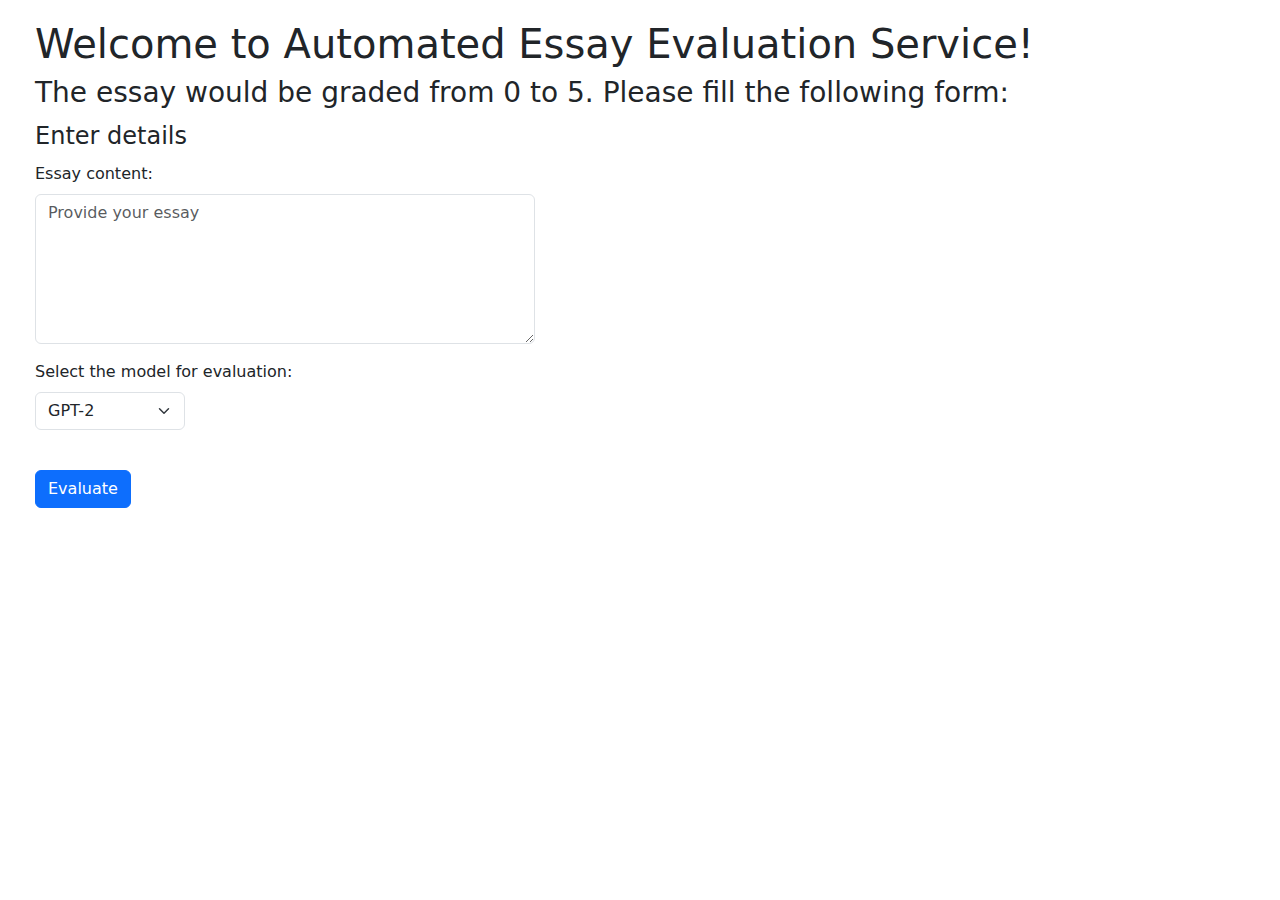
<file: templates/index.html>
<!DOCTYPE html>
<html lang="en">

<head>
	<meta charset="UTF-8">
	<meta name="viewport" content="width=device-width, initial-scale=1.0">
	<title>Automated Essay Evaluation with AI</title>
	<link href="https://cdn.jsdelivr.net/npm/bootstrap@5.3.3/dist/css/bootstrap.min.css" rel="stylesheet"
		integrity="sha384-QWTKZyjpPEjISv5WaRU9OFeRpok6YctnYmDr5pNlyT2bRjXh0JMhjY6hW+ALEwIH" crossorigin="anonymous">
	<link rel="stylesheet" href="../css/index.css">
</head>

<title>LLM essay evaluation</title>

<body>


	<div id="content-wrapper">
		<h1>Welcome to Automated Essay Evaluation Service!</h1>
		<h3>The essay would be graded from 0 to 5. Please fill the following form:</h3>
		<form id="evaluationForm">
			<legend>Enter details</legend>
			<div>
				<div class="mb-3">
					<label for="essay" class="form-label">Essay content:</label>
					<textarea class="form-control" placeholder="Provide your essay" name="essay" id="essay"></textarea>
				</div>
				<div class="mb-3">
					<label for="model_id" class="form-label">Select the model for evaluation:</label>
					<select name="model_id" id="model_id" class="form-select">
						<option value="GPT-2">GPT-2</option>
						<option value="DeBERTa-v3">DeBERTa-v3</option>
						<option value="DistilBERT">DistilBERT</option>
						<option value="LSTM">LSTM</option>
					</select>
				</div>
				<br />
				<button type="button" id="evaluateButton" class="btn btn-primary">Evaluate</button>
			</div>
		</form>
	</div>

	<div id="result"></div>

	<script src="https://cdn.jsdelivr.net/npm/bootstrap@5.3.3/dist/js/bootstrap.bundle.min.js"
		integrity="sha384-YvpcrYf0tY3lHB60NNkmXc5s9fDVZLESaAA55NDzOxhy9GkcIdslK1eN7N6jIeHz"
		crossorigin="anonymous"></script>

	<script src="../scripts/index.js" async></script>


</body>

</html>
</file>
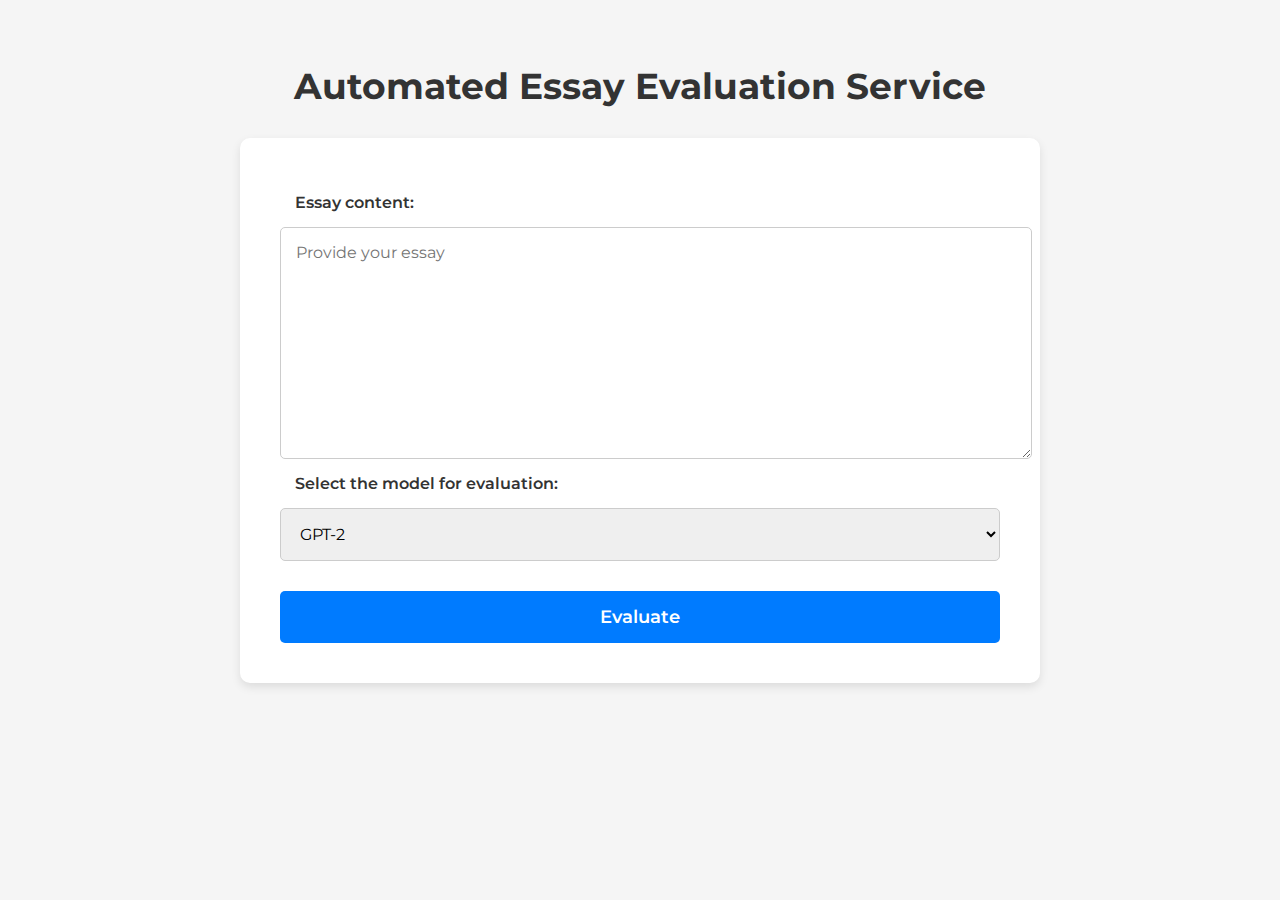
<file: static/templates/index.html>
<!DOCTYPE html>
<html lang="en">

<head>
    <meta charset="UTF-8">
    <meta name="viewport" content="width=device-width, initial-scale=1.0">
    <title>Automated Essay Evaluation with AI</title>
    <link href="https://fonts.googleapis.com/css2?family=Montserrat:wght@400;600;700&display=swap" rel="stylesheet">
    <link rel="stylesheet" href="../css/style.css">
</head>

<body>
    <div class="container">
        <h1>Automated Essay Evaluation Service</h1>
        <form id="evaluationForm">
            <label for="essay">Essay content:</label>
            <textarea id="essay" name="essay" placeholder="Provide your essay"></textarea>

            <label for="model_id">Select the model for evaluation:</label>
            <select id="model_id" name="model_id">
                <option value="GPT-2">GPT-2</option>
                <option value="DeBERTa-v3">DeBERTa-v3</option>
                <option value="DistilBERT">DistilBERT</option>
                <option value="LSTM">LSTM</option>
            </select>

            <button type="button" id="evaluateButton">Evaluate</button>
        </form>

        <div id="result" style="display: none;">
            <div class="score"></div>
            <div class="feedback"></div>
        </div>
    </div>

    <script src="../scripts/script.js" defer></script>
</body>

</html>
</file>
<file: css/index.css>
#content-wrapper{
  margin-left: 35px;
  margin-top: 20px;
}

#essay{
  width: 500px;
  height: 150px;
}

#model_id{
  width: 150px;
}
</file>
<file: static/css/style.css>
body {
    font-family: 'Montserrat', sans-serif;
    margin: 0;
    padding: 0;
    background-color: #f5f5f5;
}

.container {
    max-width: 800px;
    margin: 0 auto;
    padding: 40px;
}

h1 {
    text-align: center;
    color: #333;
    font-size: 36px;
    margin-bottom: 30px;
}

form {
    background-color: #fff;
    padding: 40px;
    border-radius: 10px;
    box-shadow: 0 4px 10px rgba(0, 0, 0, 0.1);
}

label {
    display: block;
    margin: 15px;
    color: #333;
    font-weight: 600;
}

textarea {
    display: block;
    margin: 0 auto;
    width: 100%;
    height: 200px;
    padding: 15px;
    border: 1px solid #ccc;
    border-radius: 5px;
    resize: vertical;
    font-family: 'Montserrat', sans-serif;
    font-size: 16px;
}

select {
    width: 100%;
    padding: 15px;
    border: 1px solid #ccc;
    border-radius: 5px;
    font-family: 'Montserrat', sans-serif;
    font-size: 16px;
}

button {
    display: block;
    width: 100%;
    padding: 15px;
    margin-top: 30px;
    background-color: #007bff;
    color: #fff;
    border: none;
    border-radius: 5px;
    cursor: pointer;
    font-family: 'Montserrat', sans-serif;
    font-size: 18px;
    font-weight: 600;
    transition: background-color 0.3s ease;
}

button:hover {
    background-color: #0056b3;
}

#result {
    margin-top: 40px;
    padding: 30px;
    background-color: #fff;
    border-radius: 10px;
    box-shadow: 0 4px 10px rgba(0, 0, 0, 0.1);
    text-align: center;
}

.score {
    font-size: 48px;
    font-weight: 700;
    color: #007bff;
    margin-bottom: 20px;
}

.feedback {
    font-size: 24px;
    color: #333;
}

@media screen and (max-width: 600px) {
    .container {
        padding: 20px;
    }

    h1 {
        font-size: 28px;
    }

    form {
        padding: 20px;
    }

    .score {
        font-size: 36px;
    }

    .feedback {
        font-size: 20px;
    }
}
</file>
